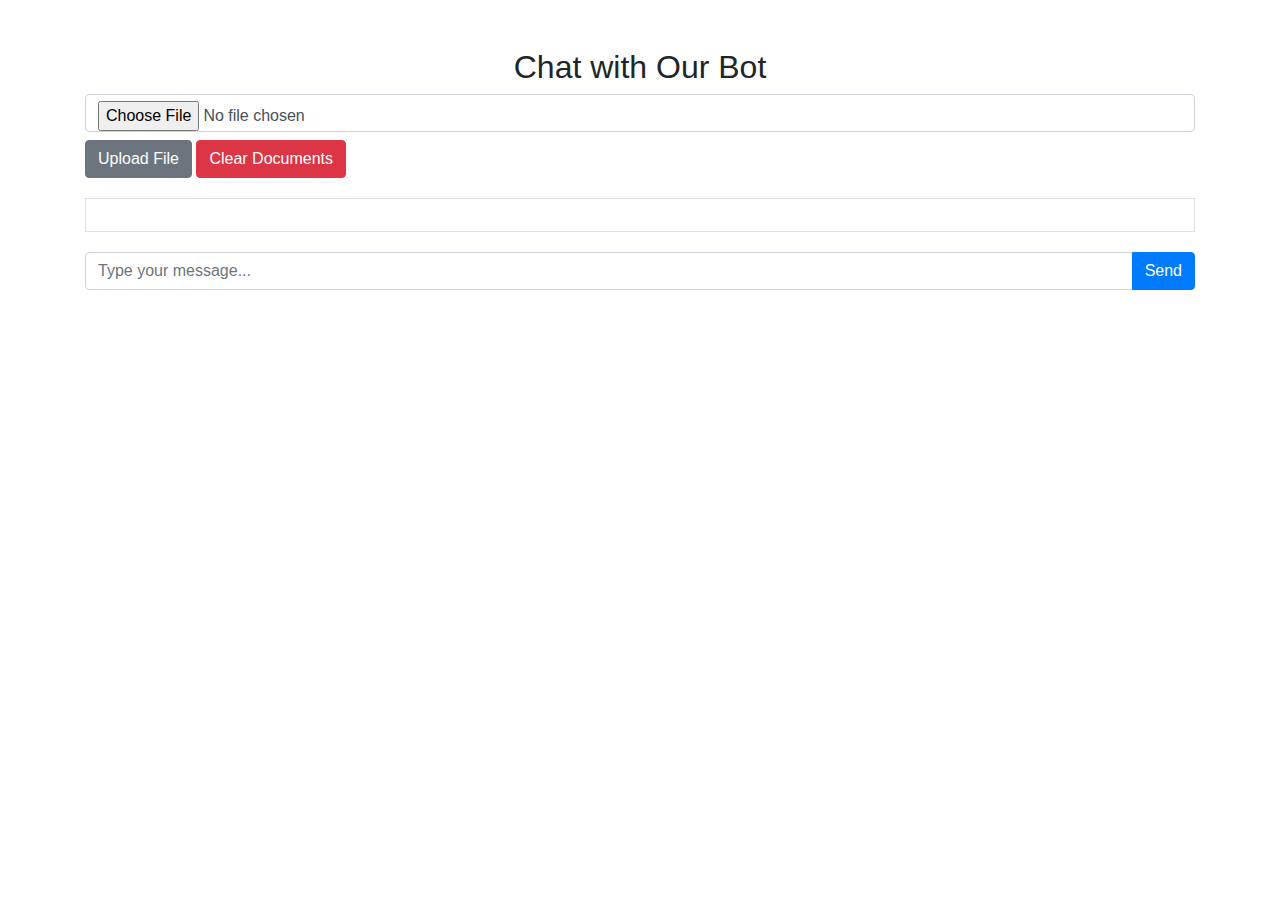
<file: _deprecated/original_template.html>
<!DOCTYPE html>
<html lang="en">
<head>
    <meta charset="UTF-8">
    <meta name="viewport" content="width=device-width, initial-scale=1.0">
    <title>Chatbot</title>
    <link href="https://stackpath.bootstrapcdn.com/bootstrap/4.5.2/css/bootstrap.min.css" rel="stylesheet">
    <style>
        .chat-box {
            max-height: 600px;
            overflow-y: auto;
            margin-bottom: 20px;
        }
        .message {
            padding: 10px;
            border-radius: 5px;
            margin-bottom: 10px;
        }
        .user-message {
            background-color: #d1ecf1;
            text-align: right;
        }
        .bot-message {
            background-color: #f8d7da;
        }
        .loading {
            font-style: italic;
            color: #888;
        }
        .file-upload {
            margin-bottom: 20px;
        }
    </style>
</head>
<body>
    <div class="container mt-5">
        <h2 class="text-center">Chat with Our Bot</h2>
        <div class="file-upload">
            <input type="file" id="fileInput" class="form-control" accept=".pdf, .docx, .xlsx">
            <button class="btn btn-secondary mt-2" id="uploadButton">Upload File</button>
            <button class="btn btn-danger mt-2" id="clearButton">Clear Documents</button> <!-- Clear button added here -->
        </div>
        <div class="chat-box border p-3">
            <div id="messages"></div>
        </div>
        <div class="input-group mb-3">
            <input type="text" id="userInput" class="form-control" placeholder="Type your message...">
            <div class="input-group-append">
                <button class="btn btn-primary" type="button" id="sendButton">Send</button>
            </div>
        </div>
    </div>

    <script src="https://code.jquery.com/jquery-3.5.1.min.js"></script>
    <script>
        $(document).ready(function() {
    $('#sendButton').click(function() {
        sendMessage();
    });

    $('#userInput').keypress(function(e) {
        if (e.which == 13) {
            sendMessage();
        }
    });

    $('#uploadButton').click(function() {
        var fileInput = $('#fileInput')[0];
        var formData = new FormData();
        formData.append('file', fileInput.files[0]);

        $.ajax({
            url: '/upload',
            type: 'POST',
            data: formData,
            processData: false,
            contentType: false,
            beforeSend: function() {
                $('#uploadButton').prop('disabled', true).text('Uploading...').addClass('btn-secondary').removeClass('btn-secondary');
            },
            success: function(response) {
                $('#messages').append('<div class="message bot-message">File uploaded and processed successfully!</div>');
                $('#uploadButton').prop('disabled', false).text('Upload File').addClass('btn-primary').removeClass('btn-secondary');
            },
            error: function() {
                $('#messages').append('<div class="message bot-message">Error uploading file.</div>');
                $('#uploadButton').prop('disabled', false).text('Upload File').addClass('btn-primary').removeClass('btn-secondary');
            }
        });
    });

    $('#clearButton').click(function() {
        $.ajax({
            url: '/clear',
            type: 'POST',
            success: function(response) {
                $('#messages').append('<div class="message bot-message">Documents cleared and chat reset.</div>');
                $('#userInput').val('');
                $('.chat-box').scrollTop($('.chat-box')[0].scrollHeight);
            },
            error: function() {
                $('#messages').append('<div class="message bot-message">Error clearing documents.</div>');
            }
        });
    });

    function sendMessage() {
        var userInput = $('#userInput').val();
        if (userInput) {
            $('#messages').append('<div class="message user-message">' + userInput + '</div>');
            $('#userInput').val('');
            $('#sendButton').prop('disabled', true).text('Sending...').addClass('btn-secondary').removeClass('btn-primary');
            $('#messages').append('<div class="message loading">Bot is thinking...</div>');

            $.ajax({
                url: '/ask',
                type: 'POST',
                contentType: 'application/json',
                data: JSON.stringify({ query: userInput }),
                success: function(response) {
                    $('.loading').last().remove();
                    $('#messages').append('<div class="message bot-message">' + response.response + '</div>');
                    $('#sendButton').prop('disabled', false).text('Send').addClass('btn-primary').removeClass('btn-secondary');
                    $('.chat-box').scrollTop($('.chat-box')[0].scrollHeight);
                },
                error: function() {
                    $('.loading').last().remove();
                    $('#messages').append('<div class="message bot-message">Error getting response.</div>');
                    $('#sendButton').prop('disabled', false).text('Send').addClass('btn-primary').removeClass('btn-secondary');
                    $('.chat-box').scrollTop($('.chat-box')[0].scrollHeight);
                }
            });
        }
    }
});
    </script>
</body>
</html>
</file>
